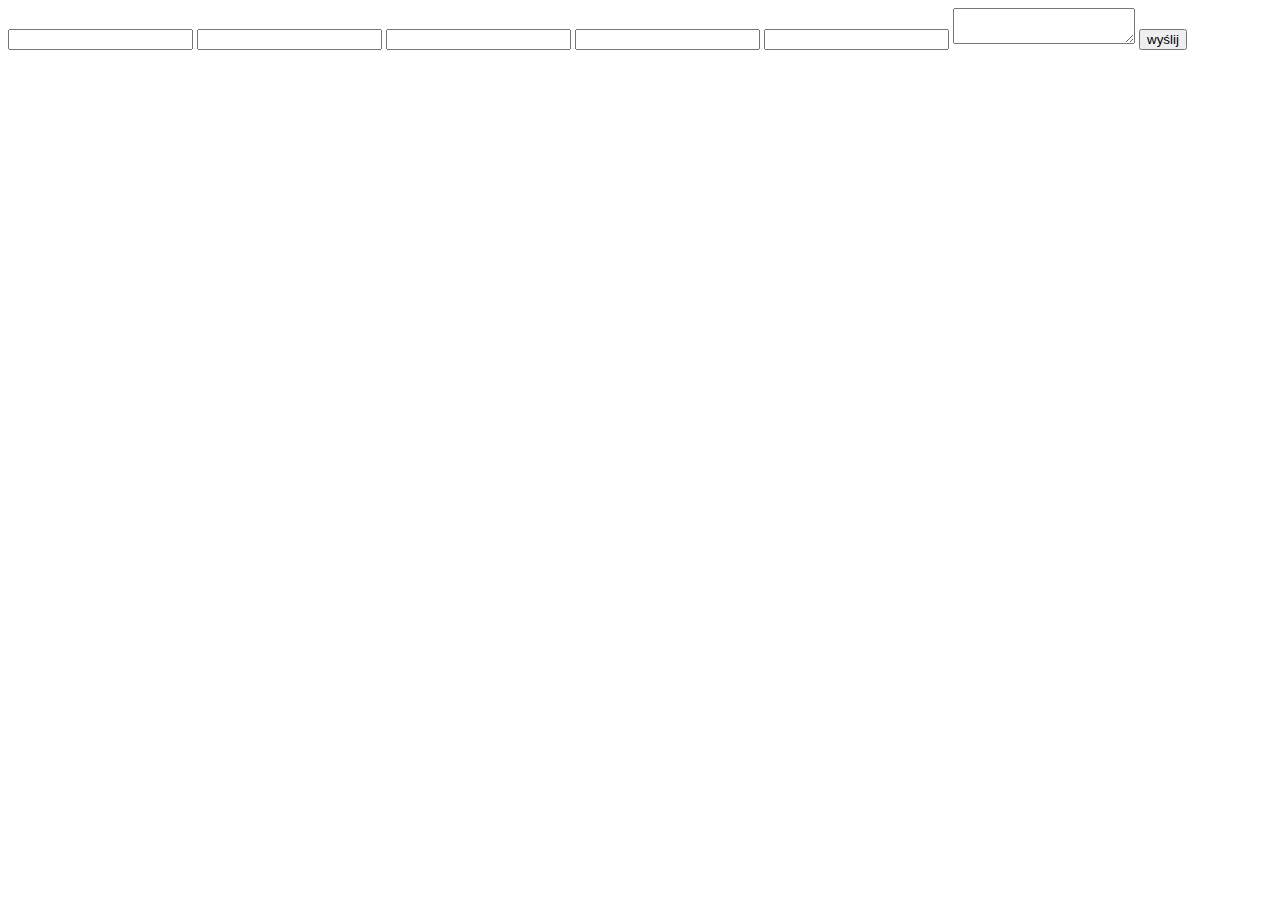
<file: marta_form/test.html>
<!DOCTYPE html>
<!--
To change this license header, choose License Headers in Project Properties.
To change this template file, choose Tools | Templates
and open the template in the editor.
-->
<html>
    <head>
        <title>TODO supply a title</title>
        <meta charset="UTF-8">
        <meta name="viewport" content="width=device-width, initial-scale=1.0">
    </head>
    <body>
        <form method="POST" action="">
            <input type="text" name="name"/>
            <input type="text" name="phone"/>
            <input type="text" name="email"/>
            <input type="text" name="date_from"/>
            <input type="text" name="date_to"/>
            <textarea name="message"></textarea>            
            <input type="submit" value="wyślij"/>
        </form>
    </body>
</html>



<!--
$.ajax({
  type: "POST",
  url: "form.php",
  data: [
  name:$("#name").val(),
  
  ],
  success: function(){
  
  }
});
-->
</file>
